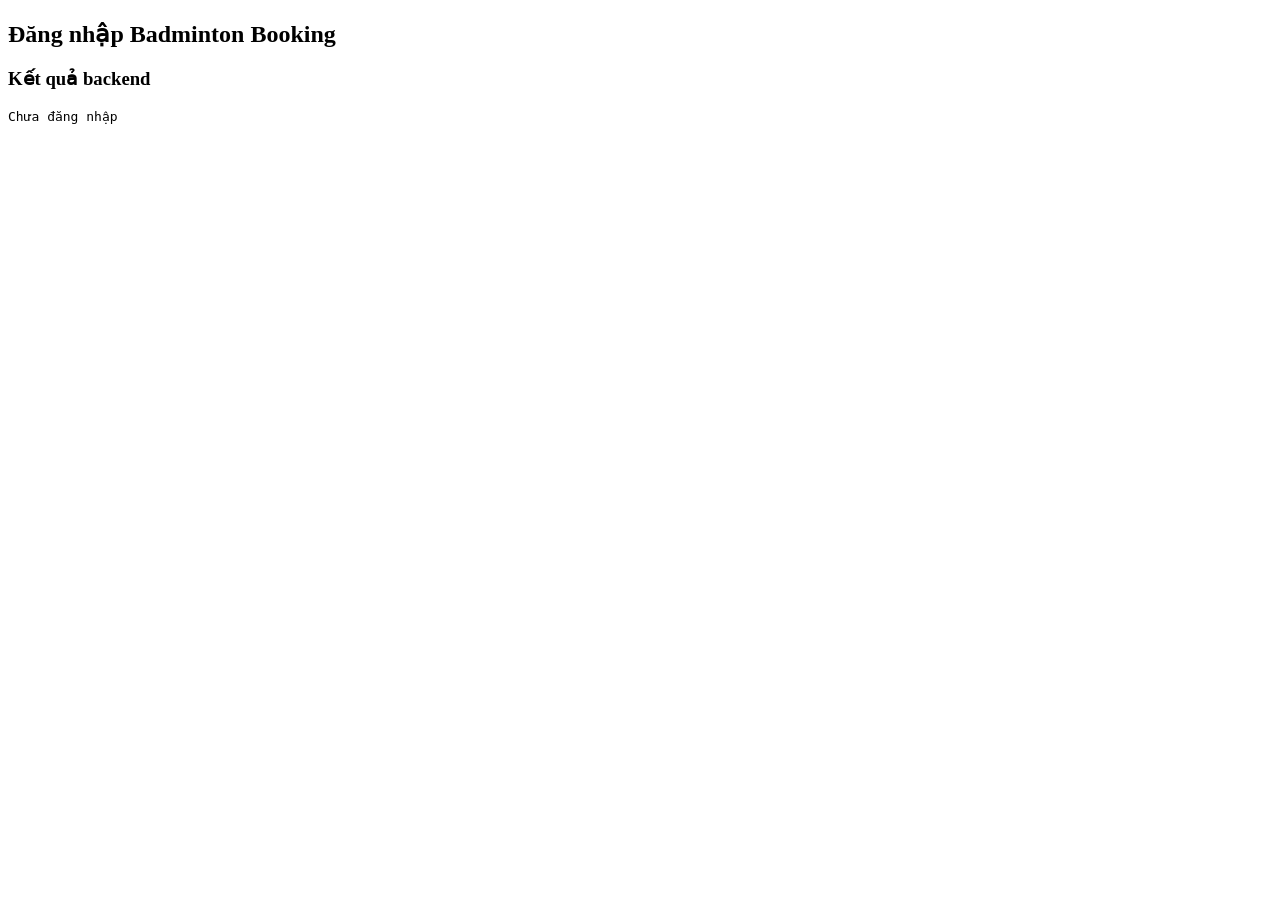
<file: backend/src/main/resources/static/google-login-test.html>
<!DOCTYPE html>
<html lang="vi">
<head>
    <meta charset="UTF-8">
    <title>Test Google Login</title>

    <script
        src="https://accounts.google.com/gsi/client"
        async
        defer>
    </script>
</head>

<body>
    <h2>Đăng nhập Badminton Booking</h2>

    <div id="g_id_onload"
         data-client_id="959847691255-af0urgshhkrnconcpplar0g5c3g4qcvc.apps.googleusercontent.com"
         data-callback="handleGoogleLogin"
         data-auto_prompt="false">
    </div>

    <div class="g_id_signin"
         data-type="standard"
         data-size="large"
         data-theme="outline"
         data-text="signin_with"
         data-shape="rectangular">
    </div>

    <h3>Kết quả backend</h3>

    <pre id="result">
Chưa đăng nhập
    </pre>

    <script>
        async function handleGoogleLogin(response) {
            const resultElement =
                document.getElementById("result");

            try {
                const backendResponse = await fetch(
                    "/api/auth/login/google",
                    {
                        method: "POST",
                        headers: {
                            "Content-Type": "application/json"
                        },
                        body: JSON.stringify({
                            idToken: response.credential
                        })
                    }
                );

                const data =
                    await backendResponse.json();

                resultElement.textContent =
                    JSON.stringify(data, null, 2);

                if (backendResponse.ok
                        && data.accessToken) {

                    localStorage.setItem(
                        "accessToken",
                        data.accessToken
                    );
                }

            } catch (error) {
                resultElement.textContent =
                    "Lỗi: " + error.message;
            }
        }
    </script>
</body>
</html>
</file>
